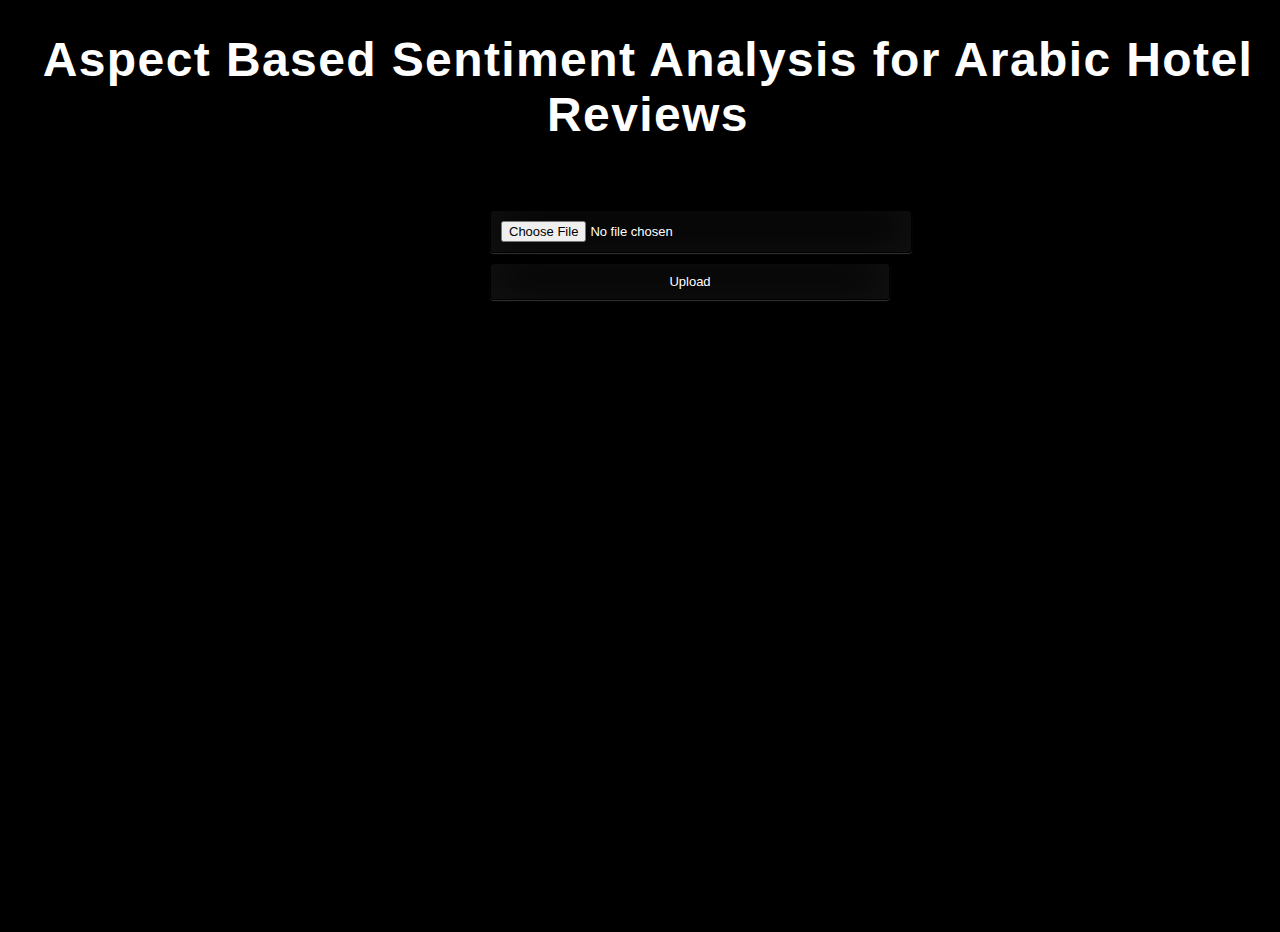
<file: flask_app/templates/index.html>
<!DOCTYPE html>
<html lang="ar">
<head>
<meta http-equiv="Content-Type" content="text/html" charset=utf-8"/>


    <link href='https://fonts.googleapis.com/css?family=Arimo' rel='stylesheet' type='text/css'>
    <link href='https://fonts.googleapis.com/css?family=Hind:300' rel='stylesheet' type='text/css'>
    <link href='https://fonts.googleapis.com/css?family=Open+Sans+Condensed:300' rel='stylesheet' type='text/css'>



  <style>

        @import url(https://fonts.googleapis.com/css?family=Open+Sans);

        html { width: 100%; height:100%; overflow:hidden; }

        body {
            width: 100%;
            height:100%;
            font-family: 'Helvetica';
            background: #000;
            color: #fff;
            font-size: 24px;
            text-align:center;
            letter-spacing:1.4px;

        }
        .login {
            position: absolute;
            top: 40%;
            left: 50%;
            margin: -150px 0 0 -150px;
            width:400px;
            height:400px;
        }

        .login h1 { color: #fff; text-shadow: 0 0 10px rgba(0,0,0,0.3); letter-spacing:1px; text-align:center; }

        input {
            width: 100%;
            margin-bottom: 10px;
            background: rgba(0,0,0,0.3);
            border: none;
            outline: none;
            padding: 10px;
            font-size: 13px;
            color: #fff;
            text-shadow: 1px 1px 1px rgba(0,0,0,0.3);
            border: 1px solid rgba(0,0,0,0.3);
            border-radius: 4px;
            box-shadow: inset 0 -5px 45px rgba(100,100,100,0.2), 0 1px 1px rgba(255,255,255,0.2);
            -webkit-transition: box-shadow .5s ease;
            -moz-transition: box-shadow .5s ease;
            -o-transition: box-shadow .5s ease;
            -ms-transition: box-shadow .5s ease;
            transition: box-shadow .5s ease;
        }

  </style>

  <title>ABSA</title>
</head>
	<h1>Aspect Based Sentiment Analysis for Arabic Hotel Reviews</h1>

    <body style="background: #000;">
     <div class="login">

     <!-- Main Input For Receiving Query to our ML -->

    <form action="{{ url_for('predict')}}" method=post enctype=multipart/form-data>
        <input type=file name=file required="required">
        <input class="btn btn-primary btn-block btn-large" type=submit value=Upload>
    </form>

   <br>
   <br>

 </div>


</body>
</html>
</file>
